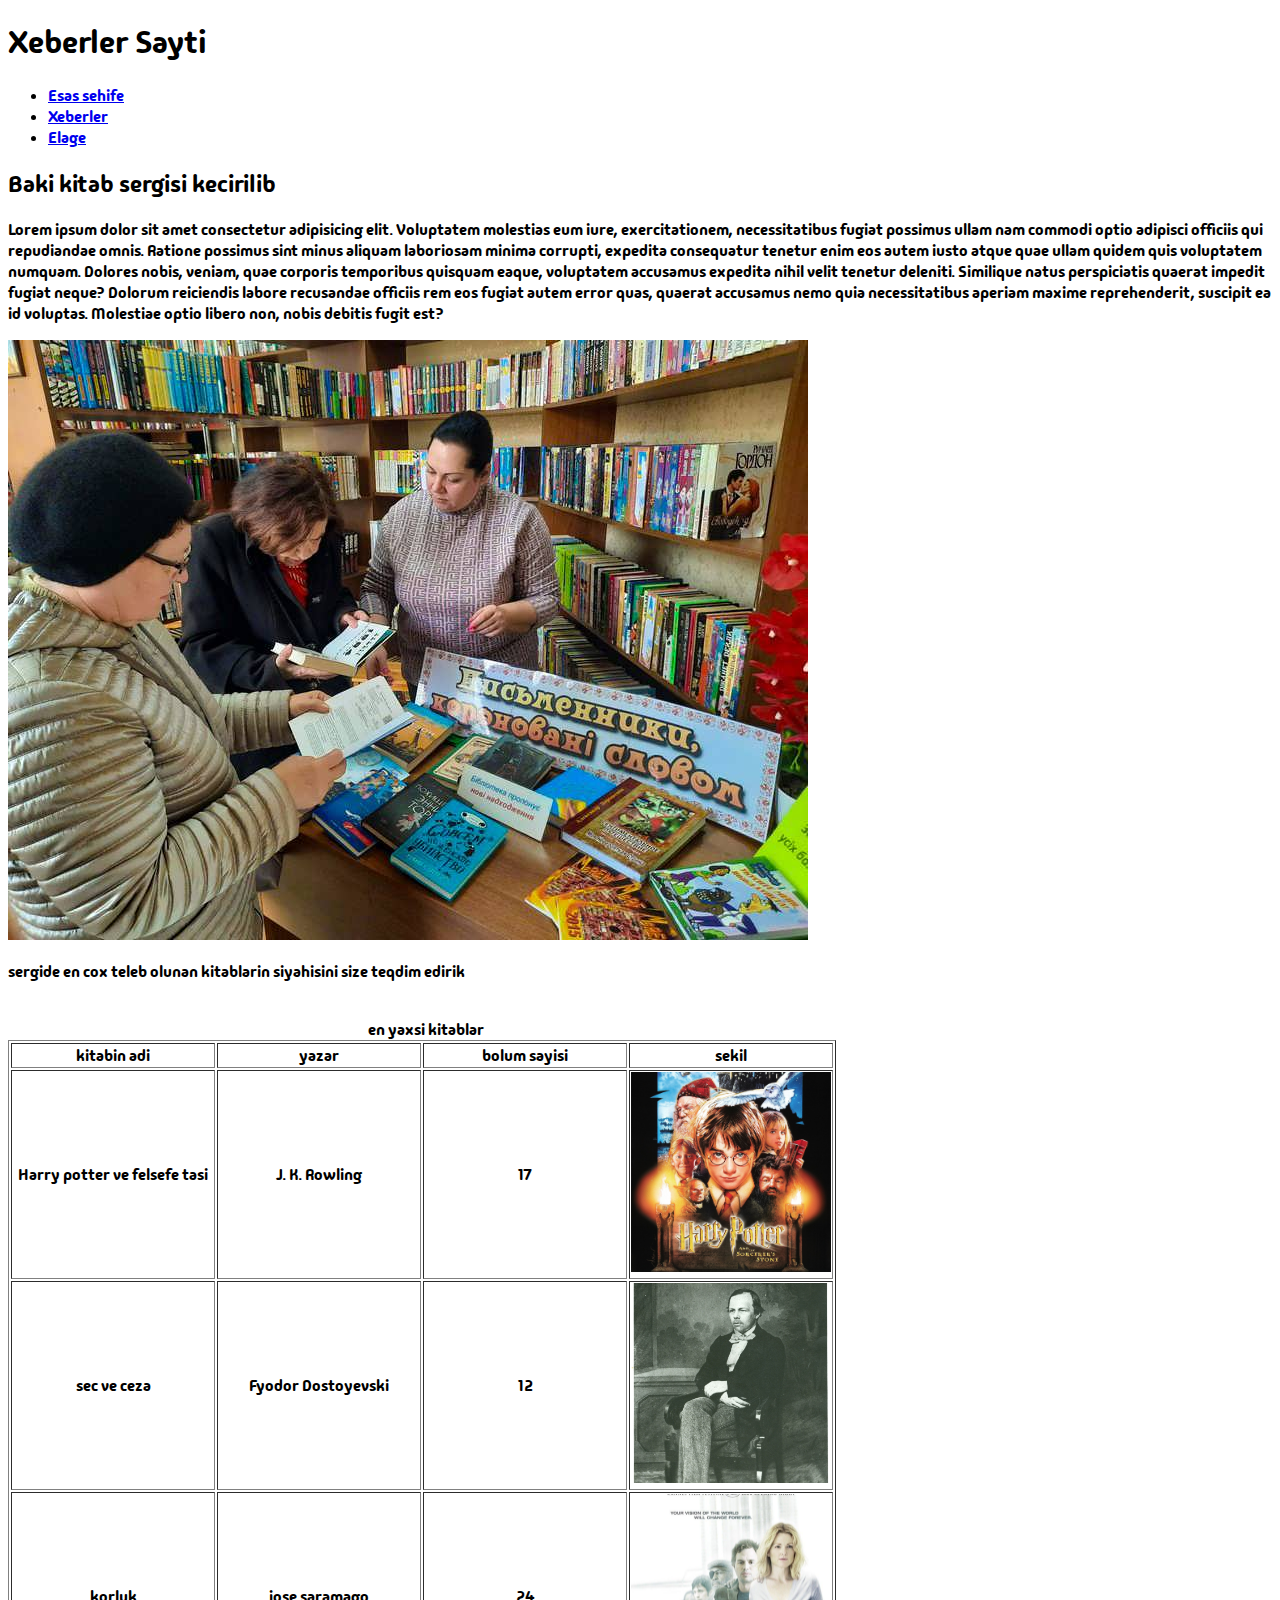
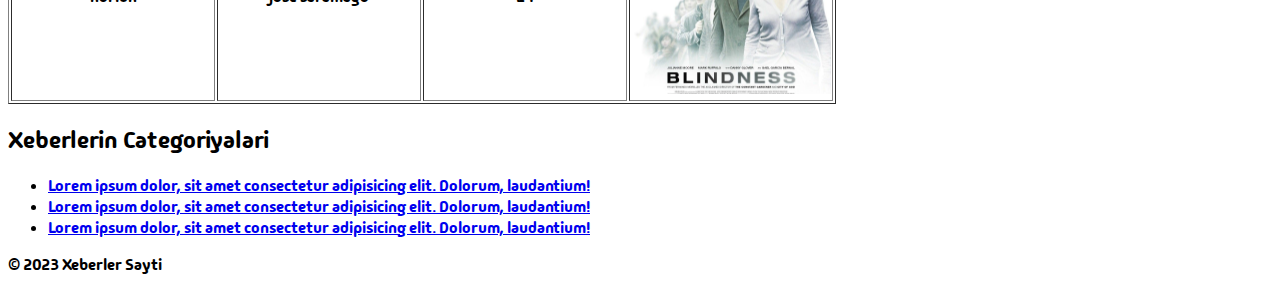
<file: week1/day1/index.html>
<!DOCTYPE html>
<html lang="en">
<head>
    <meta charset="UTF-8">
    <meta name="viewport" content="width=device-width, initial-scale=1.0">
    <link rel="stylesheet" href="style.css">
    <link rel="preconnect" href="https://fonts.googleapis.com">
<link rel="preconnect" href="https://fonts.gstatic.com" crossorigin>
<link href="https://fonts.googleapis.com/css2?family=Madimi+One&display=swap" rel="stylesheet">
    <title>Document</title>
</head>
<body>
    <h1>Xeberler Sayti</h1>
    <ul>
        <li><a href="#">Esas sehife</a></li>
        <li><a href="#">Xeberler</a></li>
        <li><a href="#">Elage</a></li>
    </ul>

    <h2>Baki kitab sergisi kecirilib</h2>
    <p>Lorem ipsum dolor sit amet consectetur adipisicing elit. Voluptatem molestias eum iure, exercitationem, necessitatibus fugiat possimus ullam nam commodi optio adipisci officiis qui repudiandae omnis. Ratione possimus sint minus aliquam laboriosam minima corrupti, expedita consequatur tenetur enim eos autem iusto atque quae ullam quidem quis voluptatem numquam. Dolores nobis, veniam, quae corporis temporibus quisquam eaque, voluptatem accusamus expedita nihil velit tenetur deleniti. Similique natus perspiciatis quaerat impedit fugiat neque? Dolorum reiciendis labore recusandae officiis rem eos fugiat autem error quas, quaerat accusamus nemo quia necessitatibus aperiam maxime reprehenderit, suscipit ea id voluptas. Molestiae optio libero non, nobis debitis fugit est?</p>
    <img src="img/aa.jpg" alt="">

    <p>sergide en cox teleb olunan kitablarin siyahisini size teqdim edirik</p>

    <table border="1">
        <br>
        <p style="margin: 0 360px;">en yaxsi kitablar</p>
        <tr>
            <td><b>kitabin adi</b></td>
            <td style="width: 130px"><b>yazar</b></td>
            <td style="width: 90px"><b>bolum sayisi</b></td>
            <td style="width: 90px"><b>sekil</b></td>
        </tr>
        <tr>
            <td>Harry potter ve felsefe tasi</td>
            <td>J. K. Rowling</td>
            <td>17</td>
            <td><img src="img/harry.jpg" alt="" style="width: 200px;
            height: 200px; object-fit: cover;"></td>
        </tr>
        <tr>
            <td>sec ve ceza</td>
            <td>Fyodor Dostoyevski</td>
            <td>12</td>
            <td><img src="img/fffff.jfif" alt="" style="width: 200px;
            height: 200px; object-fit: cover;"></td>
        </tr>
        <tr>
            <td>korluk</td>
            <td>jose saramago</td>
            <td>24</td>
            <td><img src="img/bl.jpg" alt="" style="width: 200px;
            height: 200px; object-fit: cover;"></td>
        </tr>
    </table>

    <h2>Xeberlerin Categoriyalari</h2>
    <ul>
        <li><a href="#">Lorem ipsum dolor, sit amet consectetur adipisicing elit. Dolorum, laudantium!</a></li>
        <li><a href="#">Lorem ipsum dolor, sit amet consectetur adipisicing elit. Dolorum, laudantium!</a></li>
        <li><a href="#">Lorem ipsum dolor, sit amet consectetur adipisicing elit. Dolorum, laudantium!</a></li>
    </ul>
    <span>© 2023 Xeberler Sayti</span>
</body>
</html>
</file>
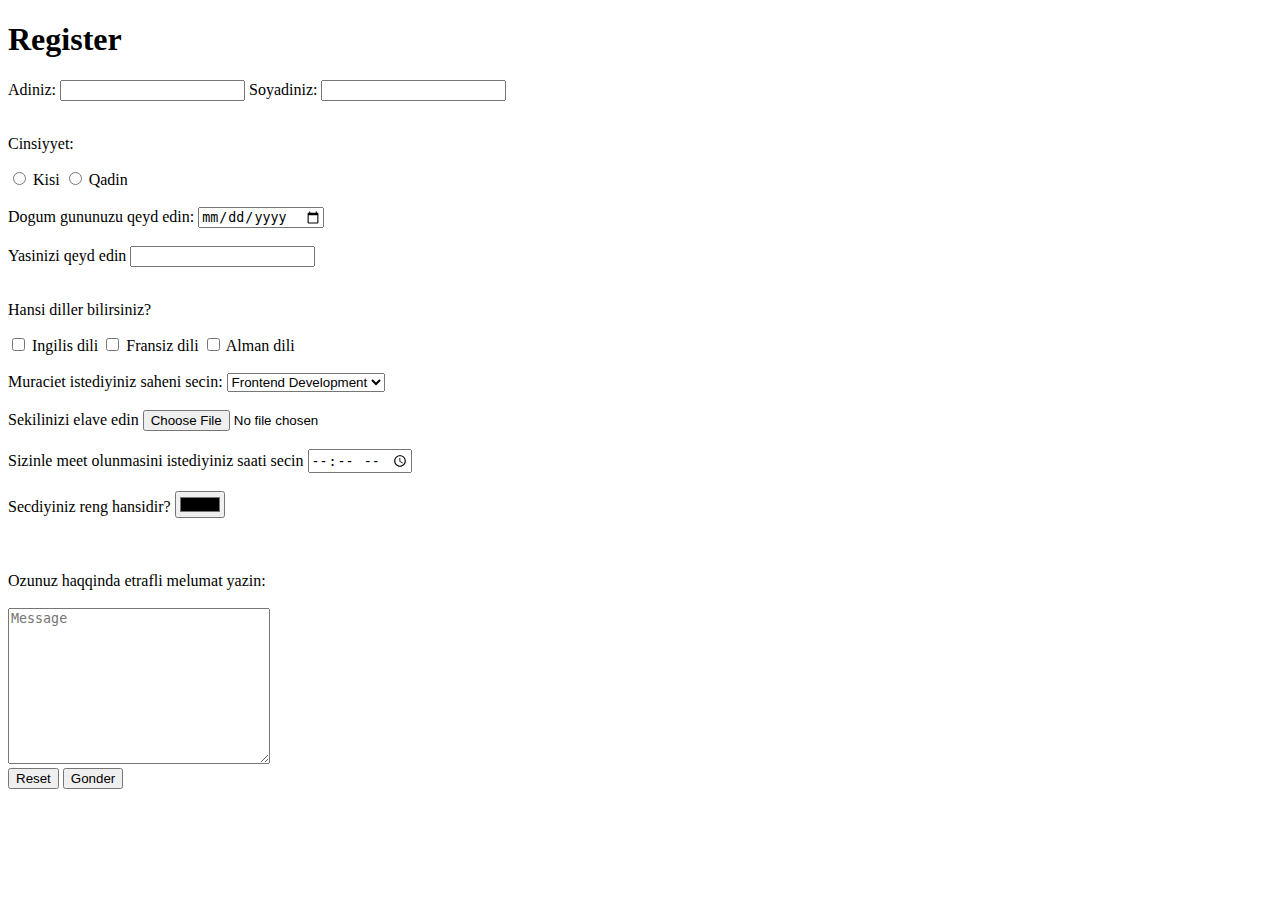
<file: week1/day2/index.html>
<!DOCTYPE html>
<html lang="en">
<head>
    <meta charset="UTF-8">
    <meta name="viewport" content="width=device-width, initial-scale=1.0">
    <title>Document</title>
</head>
<body>
    <h1>Register</h1>
    <form>
        <label for="name">Adiniz:</label>
        <input type="text" id="name">
        <label for="surname">Soyadiniz:</label>
        <input type="text" id="surname">
        <br> <br>
        <p>Cinsiyyet:</p>
        <input id="male" type="radio">
        <label for="male">Kisi</label>
        <input type="radio" id="female">
        <label for="female">Qadin</label>
        <br><br>
        <label for="birthdate">Dogum gununuzu qeyd edin:</label>
        <input type="date" id="birthdate" > <br> <br>
        <label for="age">Yasinizi qeyd edin</label>
        <input type="number">
        <br><br>
        <p>Hansi diller bilirsiniz?</p>
        <input id="eng" type="checkbox">
        <label for="eng">Ingilis dili</label>
        <input id="fr" type="checkbox">
        <label for="fr">Fransiz dili</label>
        <input id="ger" type="checkbox">
        <label for="ger">Alman dili</label>
        <br> <br>
        <label for="work">Muraciet istediyiniz saheni secin:</label>
        <select name="work" id="work">
            <option value="frontend">Frontend Development</option>
            <option value="backend">Backend Development</option>
        </select> <br><br>
        <label for="img">Sekilinizi elave edin</label>
        <input type="file" id="img">
        <br><br>
        <label for="meet">Sizinle meet olunmasini istediyiniz saati secin</label>
        <input type="time" id="meet">
        <br><br>
        <label for="color">Secdiyiniz reng hansidir?</label>
        <input type="color" id="color">
        <br><br> <br><br>
        <label for="info">Ozunuz haqqinda etrafli melumat yazin:</label>
        <br> <br>
        <textarea name="info" id="info" cols="30" rows="10" placeholder="Message"></textarea>
        <br>
        <button type="reset">Reset</button>
        <button type="submit">Gonder</button>




    </form>
</body>
</html>
</file>
<file: week1/day1/style.css>
* {
    font-family: "Madimi One", sans-serif;
  font-weight: 300;
  font-style: normal;
}

table tr td {
    width: 200px; 
    text-align: center;
}
</file>
